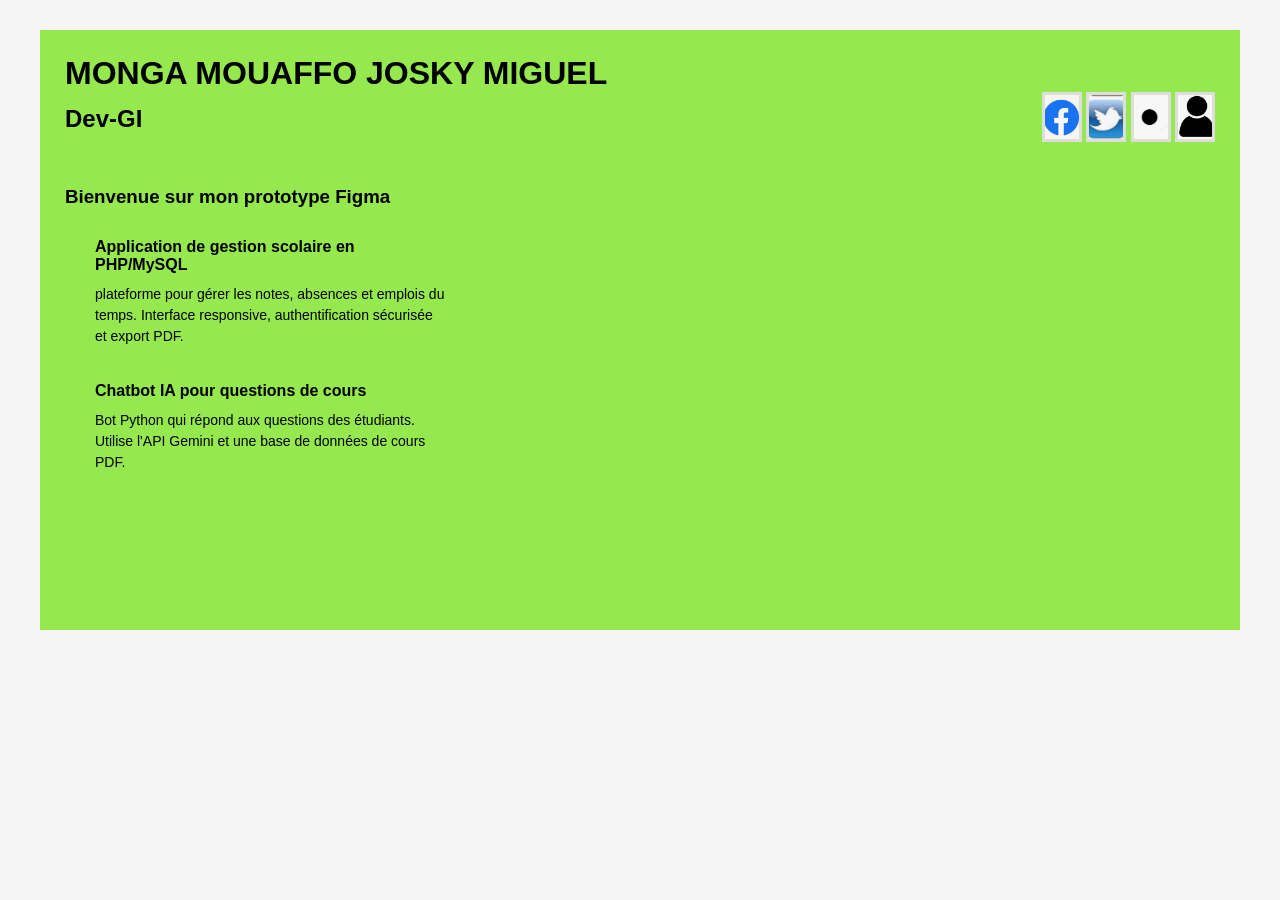
<file: index.html>
<!DOCTYPE html>
<html lang="fr">
<head>
    <meta charset="UTF-8">
    <meta name="viewport" content="width=device-width, initial-scale=1.0">
    <title>Premier Dev-GI</title>
    <link rel="stylesheet" href="briel.css">
</head>
<body>
    
    <div class="container">

        <h1>MONGA MOUAFFO JOSKY MIGUEL</h1>

        <header>

            <h2>Dev-GI</h2>

            <div class="social img">
                <img src="image2/facebook.png" alt="facebook">
                <img src="image2/oiseau.png" alt="oiseau">
                <img src="image2/option.png" alt="plus d'option">
                <img src="image2/ppp.png" alt="personne">
            </div>
        </header>

        <section class="welcome">
            <h3>Bienvenue sur mon prototype Figma</h3>
        </section>

        <section class="content">

            <div class="images">
            </div>

            <div class="description">

                <div class="project">
                    <h4>Application de gestion scolaire en PHP/MySQL</h4>
                    <p>plateforme pour gérer les notes, absences et emplois du temps. Interface responsive, authentification sécurisée et export PDF.</p>
                </div>

                <div class="project">
                    <h4>Chatbot IA pour questions de cours</h4>
                    <p>Bot Python qui répond aux questions des étudiants. Utilise l'API Gemini et une base de données de cours PDF.</p>
                </div>

            </div>

        </section>

    </div>

</body>
</html>
</file>
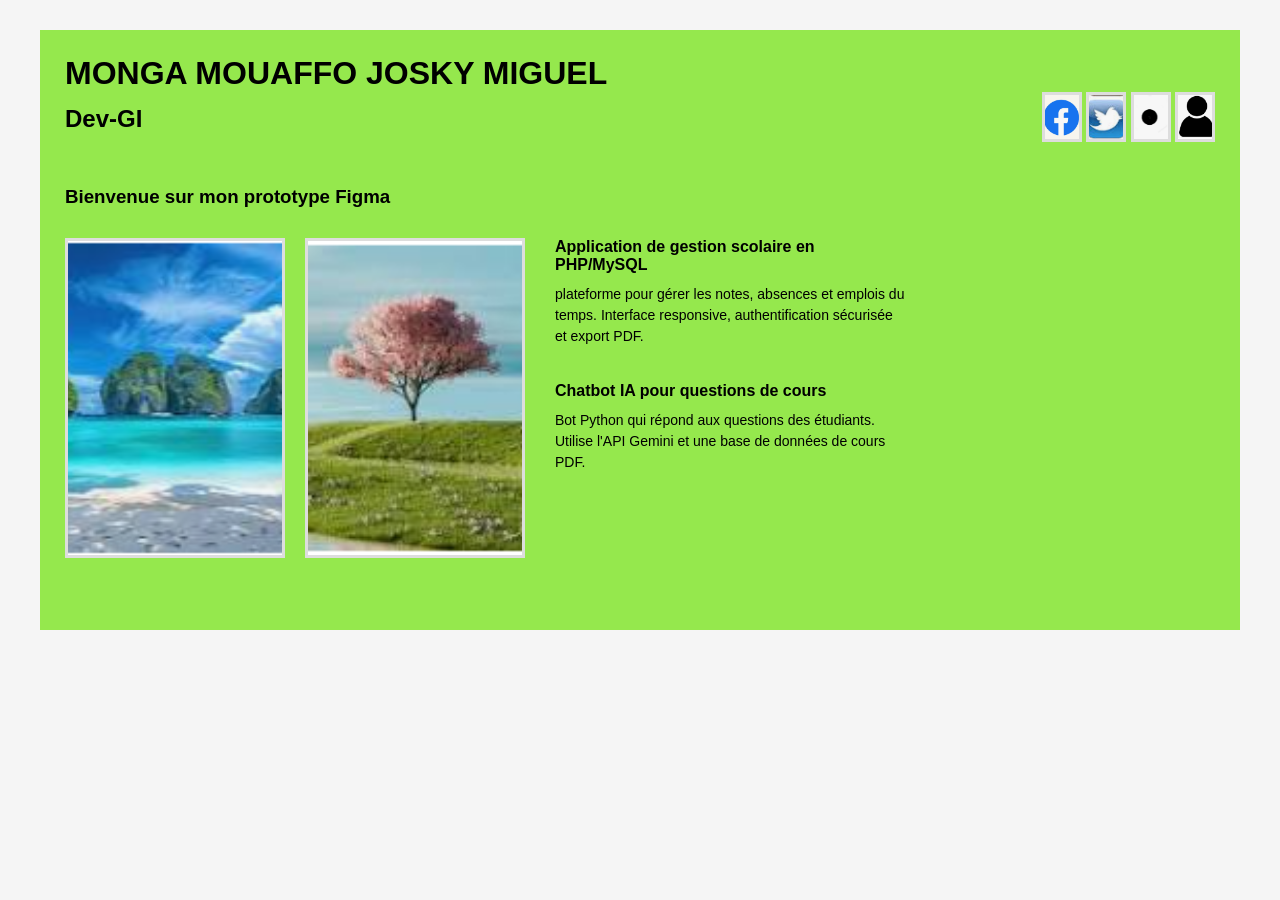
<file: prototype.html>
<!DOCTYPE html>
<html lang="fr">
<head>
    <meta charset="UTF-8">
    <meta name="viewport" content="width=device-width, initial-scale=1.0">
    <title>Premier Dev-GI</title>
    <link rel="stylesheet" href="briel.css">
</head>
<body>
    
    <div class="container">

        <h1>MONGA MOUAFFO JOSKY MIGUEL</h1>

        <header>

            <h2>Dev-GI</h2>

            <div class="social img">
                <img src="image2/facebook.png" alt="facebook">
                <img src="image2/oiseau.png" alt="oiseau">
                <img src="image2/option.png" alt="plus d'option">
                <img src="image2/ppp.png" alt="personne">
            </div>
        </header>

        <section class="welcome">
            <h3>Bienvenue sur mon prototype Figma</h3>
        </section>

        <section class="content">

            <div class="images">
                <img src="image2/paysage1.png" alt="plage">
                <img src="image2/paysage2.png" alt="voyage">
            </div>

            <div class="description">

                <div class="project">
                    <h4>Application de gestion scolaire en PHP/MySQL</h4>
                    <p>plateforme pour gérer les notes, absences et emplois du temps. Interface responsive, authentification sécurisée et export PDF.</p>
                </div>

                <div class="project">
                    <h4>Chatbot IA pour questions de cours</h4>
                    <p>Bot Python qui répond aux questions des étudiants. Utilise l'API Gemini et une base de données de cours PDF.</p>
                </div>

            </div>

        </section>

    </div>

</body>
</html>
</file>
<file: briel.css>
*{
    margin: 0;
    padding: 0;
    box-sizing: border-box;
    font-family: Arial, Helvetica, sans-serif;
}
body{
    background: #f5f5f5;
    padding: 30px;
}
.container{
    background: #95e84d;
    padding: 25px;
    max-width: 1200px;
    margin: auto;
    min-height: 600px;
}
header{
    display: flex;
    justify-content: space-between;
    align-items: center;
}
.social a{
    text-decoration: none;
    font-size: 22px;
    margin-left: 10px;
    background: white;
    padding: 5px 8px;
}
.welcome{
    margin-top: 40px;
    margin-bottom: 30px;
}
.content{
    display: flex;
    gap: 30px;
}
.images{
    display: flex;
    gap: 20px;
}
.images img{
    width: 220px;
    height: 320px;
    object-fit: cover;
    border: 3px solid #ddd;
}
.description{
    max-width: 350px;
}
.project{
    margin-bottom: 35px;
}
.project h4{
    margin-bottom: 10px;
    font-size: 16px;
}
.project p{
    line-height: 1.5;
    font-size: 14px;
}
.social img{
    width: 40px;
    height: 50px;
    object-fit: cover;
    border: 3px solid #ddd;
}
</file>
